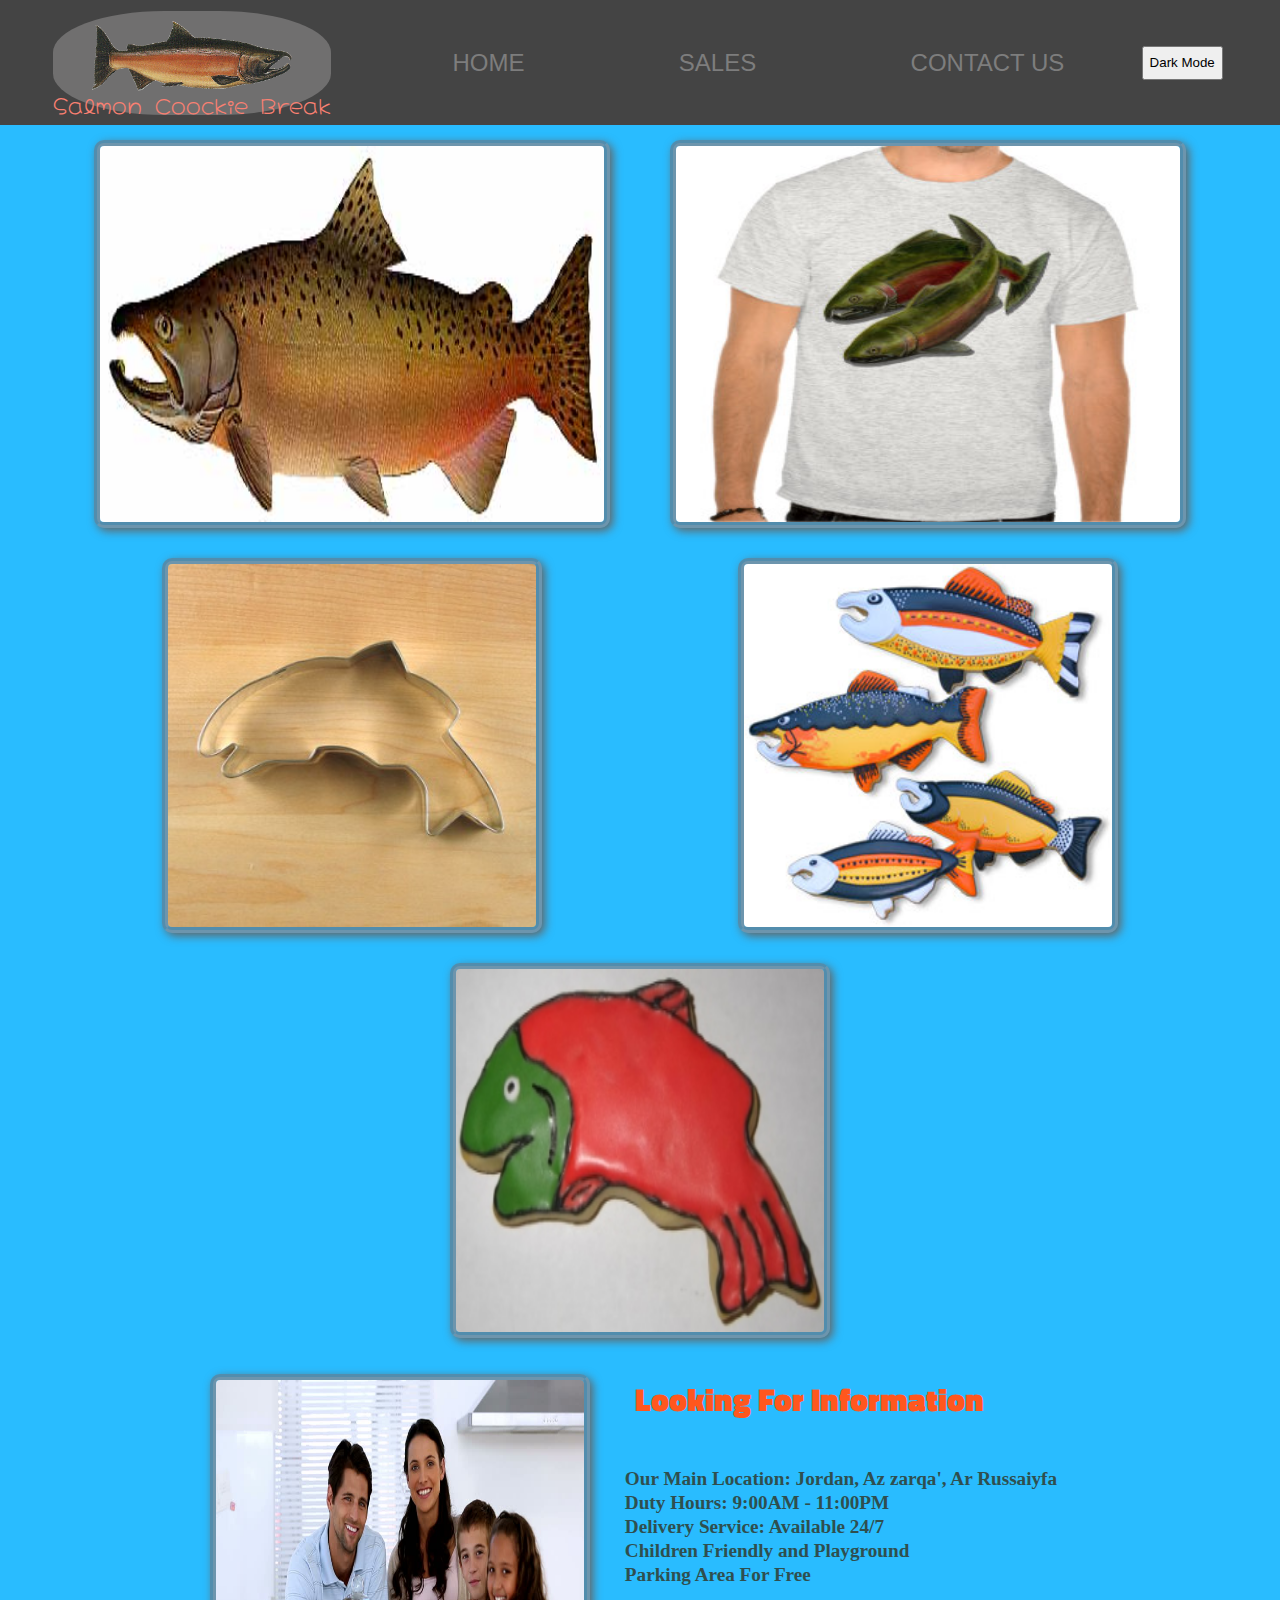
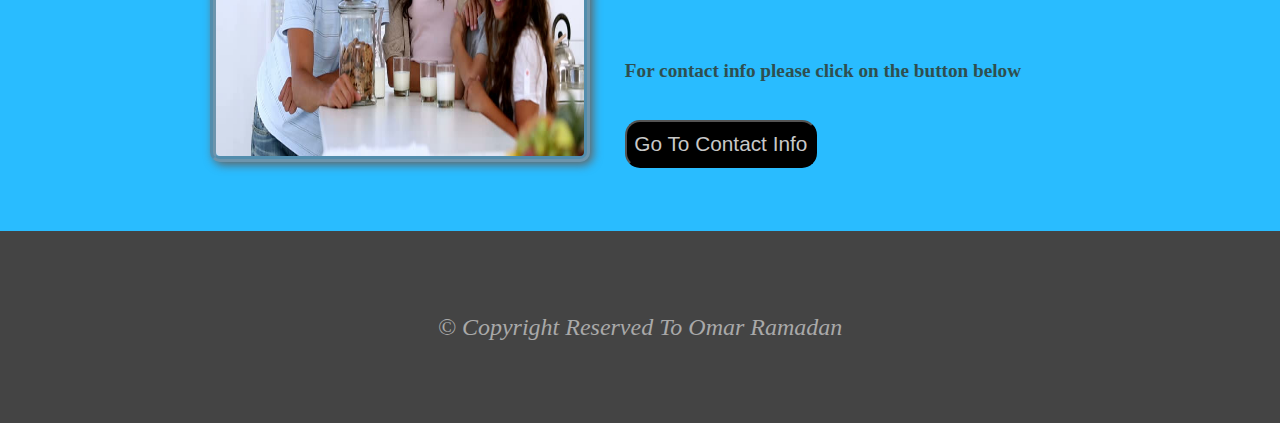
<file: index.html>
<!DOCTYPE html>
<html lang="en">

<head>
    <link rel="preconnect" href="https://fonts.gstatic.com">
    <link href="https://fonts.googleapis.com/css2?family=Hachi+Maru+Pop&display=swap" rel="stylesheet">
    <meta charset="UTF-8">
    <link rel="stylesheet" href="styles/reset.css">
    <link href="https://fonts.googleapis.com/css2?family=Titillium+Web:wght@900&display=swap" rel="stylesheet">

    <link rel="stylesheet" href="styles/style.css">
    <meta http-equiv="X-UA-Compatible" content="IE=edge">
    <meta name="viewport" content="width=device-width, initial-scale=1.0">
    <title>Coockie Stand - Home</title>
</head>

<body>
    <header>
        <section>
            <img src="imgs/salmon.png" alt="logo">
            <h4>Salmon Coockie Break</h4>
        </section>
        <section>
            <nav>
                <ul>
                    <li><a href="#">HOME</a></li>
                    <li><a href="pages/sales.html">SALES</a></li>
                    <li><a href="pages/contact-info.html">CONTACT US</a></li>
                </ul>
            </nav>
            <button id="darkMode">Dark Mode</button>
        </section>
    </header>
        <main>
            <section><img src="imgs/chinook.jpg" alt="Hero-image"><img src="imgs/shirt.jpg" alt="cookie shirt">
            </section>
            <section><img src="imgs/cutter.jpeg" alt="Sub-banner"><img
                    src="imgs/fish.jpg" alt="Sub-banner"><img
                        src="imgs/frosted-cookie.jpg"
                    alt="Sub-banner"></section>
            <section>
                <img src="imgs/family.jpg" alt="Feature-Section-Banner">
                <article>
                    <h2>Looking For Information</h2>
                    <p>
                        Our Main Location: Jordan, Az zarqa', Ar Russaiyfa <br />
                        Duty Hours: 9:00AM - 11:00PM <br />
                        Delivery Service: Available 24/7 <br />
                        Children Friendly and Playground <br /> 
                        Parking Area For Free <br /> <br /> <br /> <br />
                        For contact info please click on the button below
                    </p>
                    <a href="pages/contact-info.html"><button>Go To Contact Info</button></a>
                </article>
            </section>
        </main>
        <footer>
            <section>
                <p><em>&copy; Copyright Reserved To Omar Ramadan</em></p>
            </section>
        </footer>
        <script src="../js/app2.js"></script>
</body>

</html>
</file>
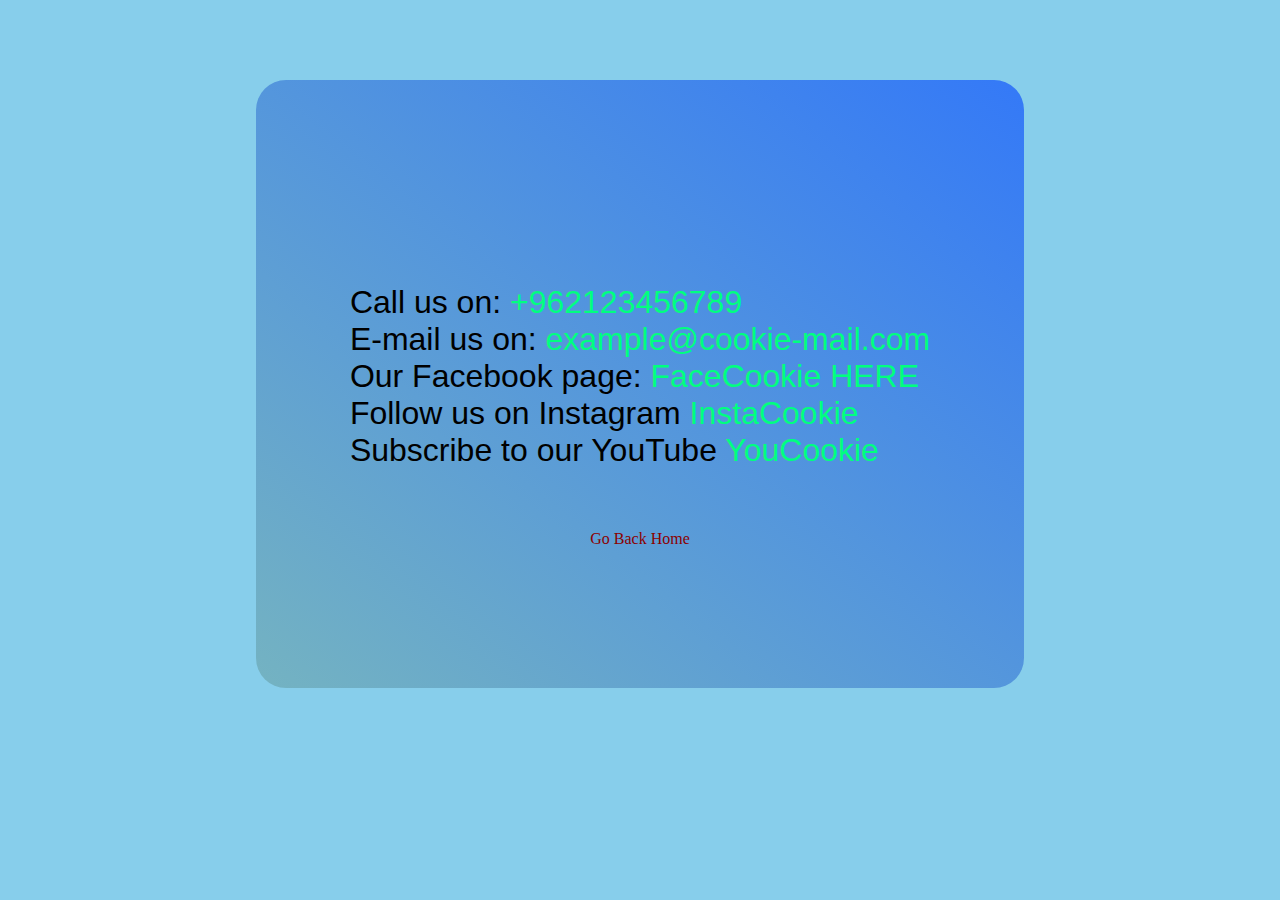
<file: pages/contact-info.html>
<!DOCTYPE html>
<html lang="en">
<head>
    <link rel="stylesheet" href="/styles/reset.css">
    <link rel="stylesheet" href="/styles/contact.css">
    <meta charset="UTF-8">
    <meta http-equiv="X-UA-Compatible" content="IE=edge">
    <meta name="viewport" content="width=device-width, initial-scale=1.0">
    <title>Cookie Stand - Contact Us</title>
</head>
<body>
    <header></header>
    <main>
        <section id="contact">
            <ul>
                <li>Call us on: <a href="tel:+962123456789">+962123456789</a></li>
                <li>E-mail us on: <a href="mailto:example@mail.com">example@cookie-mail.com</a></li>
                <li>Our Facebook page: <a href="facebook.com">FaceCookie HERE</a></li>
                <li>Follow us on Instagram <a href="instagram link">InstaCookie</a></li>
                <li>Subscribe to our YouTube <a href="youtube.com">YouCookie</a></li>
            </ul>
            <a id="back-home" href="/index.html">Go Back Home</a>
        </section>
    </main>
</body>
</html>
</file>
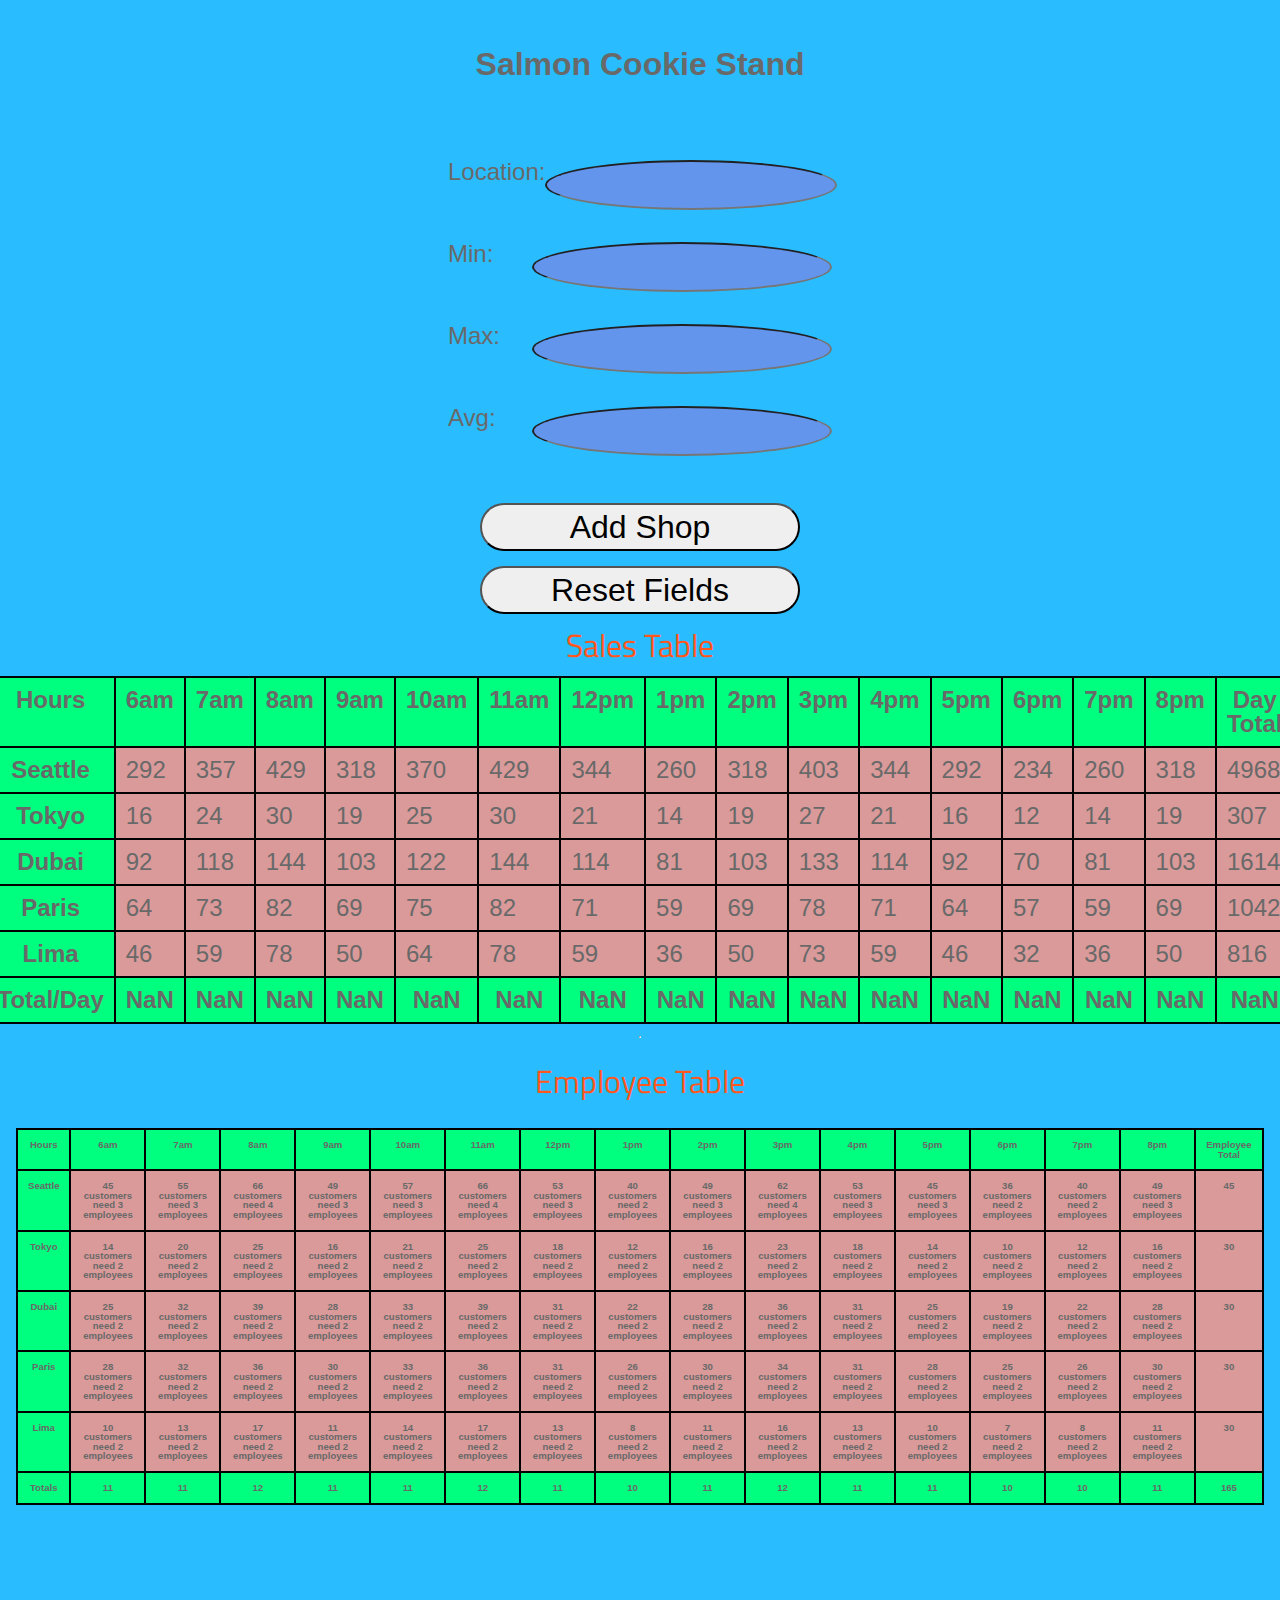
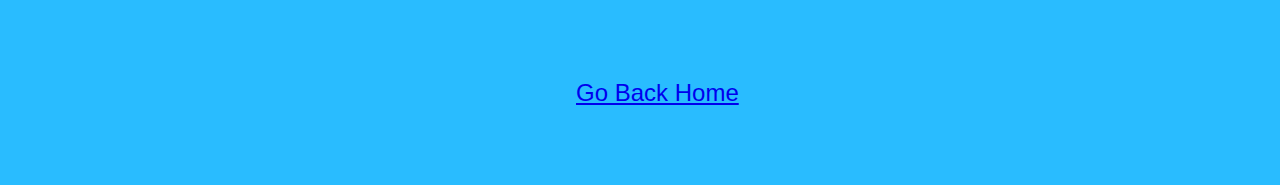
<file: pages/sales.html>
<!DOCTYPE html>
<html lang="en">

<head>
    <link rel="stylesheet" href="../styles/reset.css">
    <!-- <link rel="preconnect" href="https://fonts.gstatic.com"> -->
    <link rel="stylesheet" href="/styles/salesstyles.css">
    <link href="https://fonts.googleapis.com/css2?family=Titillium+Web:wght@900&display=swap" rel="stylesheet">
    <link rel="stylesheet" href="../styles/style.css">
    <meta charset="UTF-8">
    <meta http-equiv="X-UA-Compatible" content="IE=edge">
    <meta name="viewport" content="width=device-width, initial-scale=1.0">
    <title>Coockie Stand - Sales</title>
</head>

<body class="any">
    
    <h1 class="sales-header">Salmon Cookie Stand</h1>
    <section id="shopsTable">
        <form action="" id="addShop">
            <fieldset class="fieldSet">
                <section>
                    <label for="locationName" >Location: </label>
                    <input type="text" name="locationName" id="locationName" required>

                </section>
                <section>
                    <label for="minCus">Min: </label>
                    <input type="number" name="minCus" id="minCus" required>

                </section>
                <section>
                    <label for="maxCus">Max: </label>
                    <input type="number" name="maxCus" id="maxCus" required>

                </section>
                <section>
                    <label for="avgCookies">Avg: </label>
                    <input type="number" name="avgCookies" id="avgCookies" required>

                </section>
            </fieldset>
                <input type="submit" value="Add Shop" id="submit"> <input type="reset" id="reset" value = "Reset Fields">
                    </form>
        <h2 class="sales-header">Sales Table</h2>
    </section>
        <a href="../index.html" id="goHome">Go Back Home</a>
        <script src="../js/app.js"></script>
    </body>

</html>
</file>
<file: styles/style.css>
* {
    box-sizing: border-box;
}
html{
    width:100%;
}

body {
    background-color: rgb(250, 242, 227);
    font-family: Verdana, Geneva, Tahoma, sans-serif;
    min-width: 100% !important;
}

header {
    width: 100%;
    min-height: 125px;
    height:fit-content;
    background-color: #444;
    display: flex;
    justify-content: center;
    align-items: center;
    flex-wrap: wrap;
}

header section {
    display: inline-block;
    text-align: center;
    flex-wrap: wrap;
    height:fit-content !important;
}

header section:first-child {
    min-height: fit-content;
    height: 120px;
    border-radius: 40%;
    min-width: 250PX;
    background-color: rgb(112, 111, 111);
    /* margin-left: 3rem;
    margin-top:20px; */
}
header section:first-child img{
    width: 200px;
    height: 70px;
    margin-top: 10px;
}
main img{
    border-radius: 10px;
    box-shadow:3px 3px 10px rgb(100, 100, 100);
    border: 6px rgba(255, 68, 0, 0.322);
    border-style:groove;
}

header section:last-child {
    height: 70px;
    width: 60%;
    width:70%;
    display:flex;
    flex-wrap:wrap;
    /* align-items: center; */
    justify-content:center;
    /* justify-items: center; */
    text-align: center;
    /* align-items: center; */
    /* margin-top: 20px; */
}

header section nav {
    display: flex;
    justify-content: space-around;
    width: 90%;
    flex-wrap: center;
    height: 100%;
    text-align: center;
}

header section nav ul {
    /* background-color: violet; */
    display: flex;
    flex-wrap: wrap;
    width: 100%;
    height: 100%;
    justify-content: space-around;
    align-items: center;
}

header section nav ul li {
    display: inline-block;
}

header section nav ul li a {
    color: #7d7d7d;
    text-decoration: none;
}

header section nav ul li a:hover {
    color: cyan;
    text-decoration: underline;
}
header section h4 {
    color: salmon;
    font-size: smaller;
    width: 100%;
    text-align: center;
    font-family: 'Hachi Maru Pop', cursive;
}
main {
    width: 90%;
    text-align: center;
    margin: 0 auto;
    /* background-color: violet; */
}
main section{
    flex-wrap: wrap;
}
main img {
    margin: 15px;
}
main section:first-child, main section:nth-child(2){
    display:flex;
    justify-content:space-around;
}
main section:first-child img{
    height: 400px;
    min-width: 503.264px;
    max-width: 515.275px;
    max-height: 388px;
    width: 50%;
}
main section:nth-child(2) img {
    height: 375px;
    min-width: 367.667px;
    max-width: 379.675px;
    width: 33%;
}
main section:last-child {
    margin: 0 auto;
    width: 100%;
    /* background-color: violet; */
    height: fit-content;
    display: flex;
    justify-content: center;
    align-items: center;
}

main section:last-child article {
    margin: 15px;
    display: flex;
    flex-direction: column;
    width: 450px;
    justify-content: space-between;
    align-items: baseline;
    min-height: 400px;

}

main section:last-child img {
    margin: 15px;
    max-height: 388px;
    max-width: 50%;
        min-width: 367.667px;
        max-width: 379.675px;
    height: 400px;
    width: 480px;
}

main section:last-child article h2 {
    font-weight: 900;
    font-size: 2rem;
}

main section:last-child article p {
    text-align: start;
    font-size: 1.2rem;
    max-height: 270px;
    font-weight: bolder;
    line-height: 1.5rem;
}

main section:last-child article button {
    background-color: #000;
    color: #c8c8c8;
    border-radius: 15px;
    height: 3rem;
    font-size: 1.3rem;
    width: 12rem;
}

main section:last-child article button:hover {
    background-color: gray;
    transition: 350ms;
    box-shadow: 0.2rem 0.2rem 0.5rem gold, -0.2rem -0.2rem 0.5rem gold;

}

footer {
    width: 100%;
    height: fit-content;
    margin-top: 3rem;
    background-color: #444444;
}

footer section {
    display: flex;
    position: relative;
    width: 100%;
    justify-content: center;
    align-items: center;
    /* background-color: cornflowerblue; */
    height: 12rem
}

footer section p {
    width: 50%;
    text-align: center;
    color: darkgray;
    font-size: 1.5rem;
    /* background-color: chartreuse; */
    display: inline-block;


}

footer section p em {
    font-style: italic;
}
body {
    font-family: Verdana, Geneva, Tahoma, sans-serif;
    font-size: 1.5rem;
    color: dimgray;
    background-color: #29bcff;
}

p {
    font-family: 'Times New Roman', Times, serif;
    color: darkslategray;
}

h2 {
    font-family: 'Titillium Web', sans-serif;
    font-size: 2rem;
    color: #ff571e;
    padding: 10px;
    margin: 5px;
}

ul {
    list-style-type: square;
    padding-inline-start: 40px;
}

li {
    margin: 5px;
}
</file>
<file: styles/contact.css>
#contact {
    justify-content: center;
    align-items: center ;
    display: flex;
    flex-direction: column;
    position: absolute;
    top: 5rem;
    max-width: 60%;
    width: 60%;
    max-height: 38rem;
    height: 38rem;
    background: linear-gradient(to right top, rgba(86, 136, 128, 0.39), rgba(0, 68, 255, 0.616));
    border-radius: 30px;
    left: 20%;
}
body {
    background-color: skyblue;
}
main {
    width: 100%;
    height: 100%;
    position: relative;
}
ul {

    padding: 60px;
}
li {
    font-family: Arial, Helvetica, sans-serif;
    font-size: xx-large;
    margin: 5px;
    flex-wrap: wrap;
}
ul a {
    text-decoration: none;
    color: springgreen;
}
a:hover{
    text-decoration: underline;
    color: darkmagenta;
}
#back-home{
    justify-self: flex-end;
    text-decoration: none;
    color: darkred;
}
#back-home:hover{
    color: darksalmon;
    text-decoration: underline;
}
</file>
<file: styles/salesstyles.css>
table {
    border: 1px solid green;
}

td,
th {
    border: 2px solid black;
    padding: 10px;
    background-color: rgba(247, 148, 137, 0.863);

}

th {
    font-weight: BOLD;

    background-color: springgreen;
}

td:hover {
    background-color: wheat;
    font-size: 140%;
    position: relative;
    max-height:200%;
    width:7rem;
    transition:275ms;
    /* right: 2%; */
}

th:hover {

    background-color: wheat;
}



h1.sales-header {
    margin-top: 3rem;
    font-size: xx-large;
    font-weight: bolder;
    margin-bottom: 5rem;
}

h1.sales-header,
h2.sales-header {
    width: 100%;
    text-align: center;
}

#shopsTable {
    /* background-color: white; */
    /* overflow-x: scroll; */
    width: 100%;
    margin-bottom: 10rem;
    display: flex; 
    flex-direction: column;
    /* justify-content: center; */
    align-items: center;
     
}

form {
    width: 50%;
    text-align: center;
}

fieldset {
    /* background-color: violet; */
    display: flex;
    flex-direction: column;
    justify-content: center;
    align-items: center;
    width: 100% !important;
    margin: 0 !important;
}

label {
    margin-bottom: 5px;
}

#maxCus,
#minCus,
#avgCookies,
#locationName {
    border-radius: 50%;
    text-align: center;
    width: 300px;
    height: 50px;
    background-color: cornflowerblue;
    color: rgb(0, 255, 0);
    font-weight: 600;
    font-size: 1.3rem;
}

#goHome {
    display: inline-block;
    margin-bottom: 5rem;
    margin-left: 45%;
}

#reset,
#submit {
    font-size: xx-large;
    height: 3rem;
    width: 20rem;
    border-radius: 50px;
    margin-top: 15px;

}

body.any {
    display: flex !important;
    justify-content: content !important;
    flex-direction: column !important;
}

/* #reset:focus,
#submit:focus{
    background-color: orangered;
} */
#reset:active,
#submit:active {
    background-color: orangered;
}

fieldset section {
    display: flex;
    /* background-color:red; */
    width: 60%;
    justify-content: space-between;
    margin-bottom: 2rem;
}
#tableSections {
    max-width: 100%;
    display: flex;
    padding:1rem;
    font-size:40%;
    font-weight:800;
    /* justify-content: center; */
    text-align: center;
    /* overflow-x: scroll; */
}

.Day {
    max-width: 80%;
    /* font-size: 50%; */
    padding:1rem;
}
/* .Employee {
    margin: 15px;
    width: 80%;
    font-size: 50%;
    overflow: scroll;
    overflow-x: hidden;
    padding-left: 10%;
}



body.any * {
    margin: 0 !important;
    padding: 0 !important;
}

body.any section {
    display: flex !important;
    justify-content: center !important;
    align-items: center !important;
    padding: 0 !important;
    margin: 0 !important;
}

body.any section * {
    margin: 0 !important;
    padding: 0 !important;
} */
</file>
